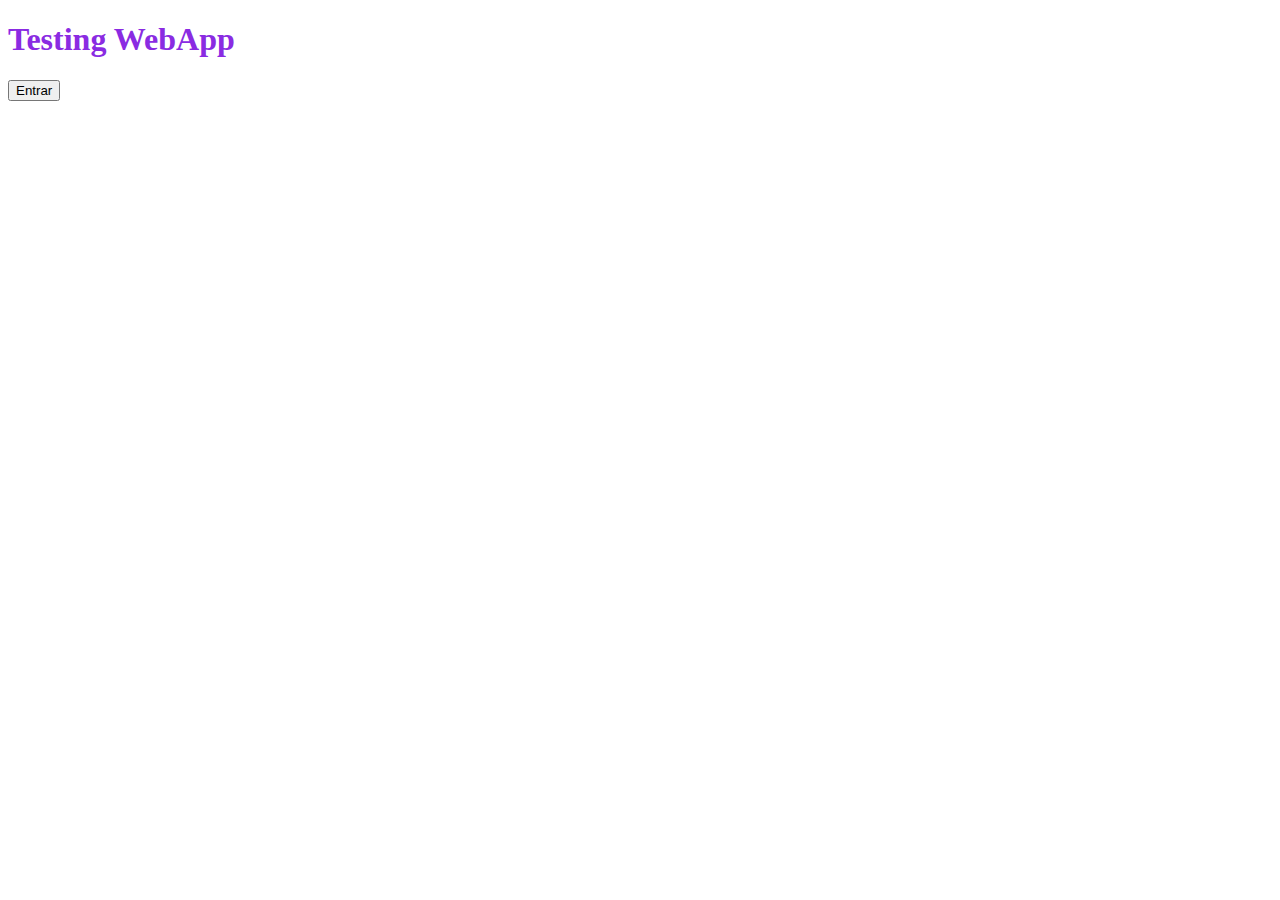
<file: index.html>
<!DOCTYPE html>
<html lang="es">
<head>
    <meta charset="UTF-8">
    <meta http-equiv="X-UA-Compatible" content="IE=edge">
    <meta name="viewport" content="width=device-width, initial-scale=1.0">
    <link href="https://cdn.jsdelivr.net/npm/bootstrap@5.0.2/dist/css/bootstrap.min.css"
     rel="stylesheet" integrity="sha384-EVSTQN3/azprG1Anm3QDgpJLIm9Nao0Yz1ztcQTwFspd3yD65VohhpuuCOmLASjC" 
     crossorigin="anonymous">
<script src="https://cdn.jsdelivr.net/npm/bootstrap@5.0.2/dist/js/bootstrap.bundle.min.js" integrity="sha384-MrcW6ZMFYlzcLA8Nl+NtUVF0sA7MsXsP1UyJoMp4YLEuNSfAP+JcXn/tWtIaxVXM" crossorigin="anonymous"></script>
    <link rel="stylesheet" href="css/styles.css">
    <title>My First WebApp</title>
</head>
<body>
    <h1>Testing WebApp</h1>
    <button type="button" class="btn btn-primary w-50">Entrar</button>
    <script src="https://cdn.jsdelivr.net/npm/@popperjs/core@2.9.2/dist/umd/popper.min.js" integrity="sha384-IQsoLXl5PILFhosVNubq5LC7Qb9DXgDA9i+tQ8Zj3iwWAwPtgFTxbJ8NT4GN1R8p" crossorigin="anonymous"></script>
<script src="https://cdn.jsdelivr.net/npm/bootstrap@5.0.2/dist/js/bootstrap.min.js" integrity="sha384-cVKIPhGWiC2Al4u+LWgxfKTRIcfu0JTxR+EQDz/bgldoEyl4H0zUF0QKbrJ0EcQF" crossorigin="anonymous"></script>
</body>
</html>
</file>
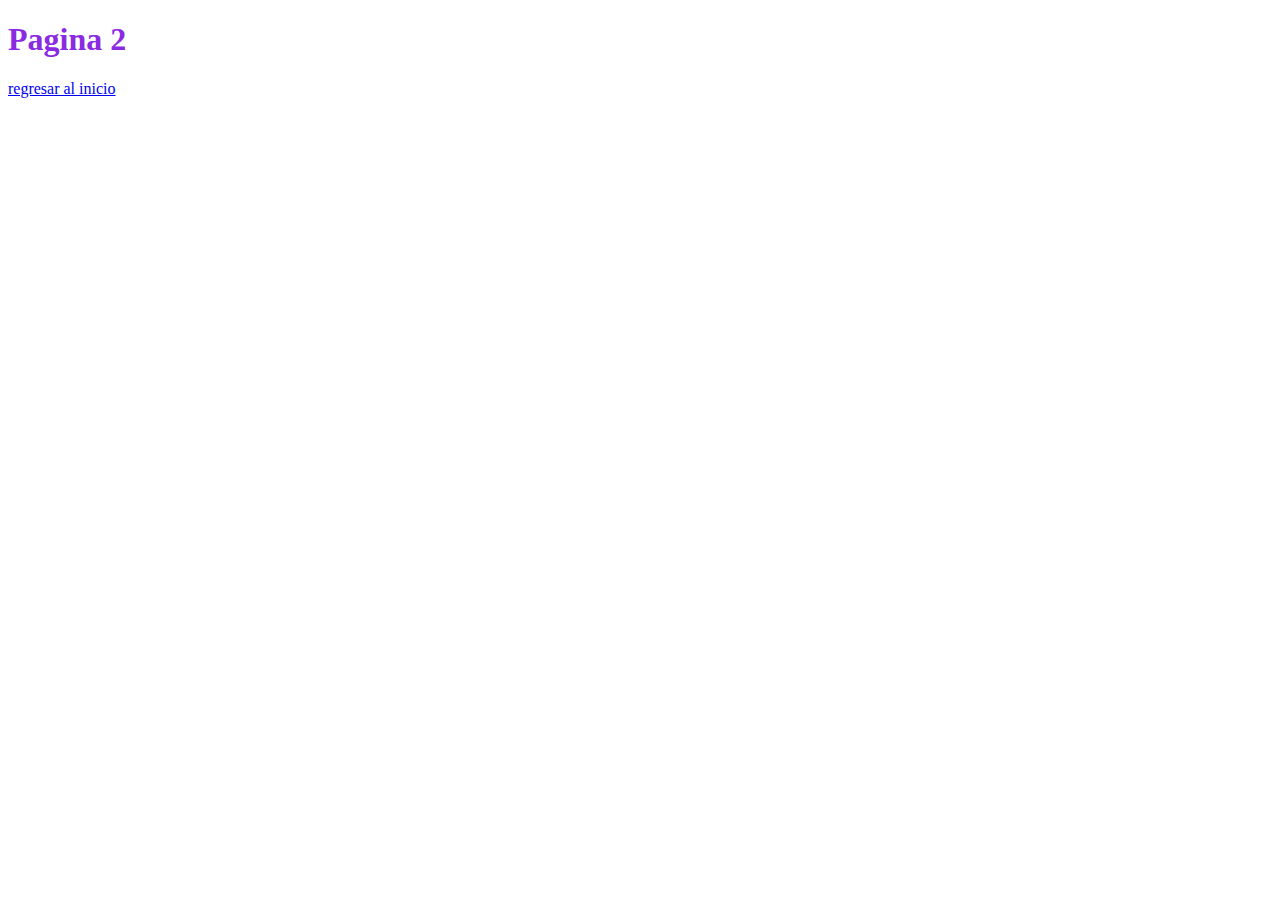
<file: page2.html>
<!DOCTYPE html>
<html lang="es">
<head>
    <meta charset="UTF-8">
    <meta http-equiv="X-UA-Compatible" content="IE=edge">
    <meta name="viewport" content="width=device-width, initial-scale=1.0">
    <link href="https://cdn.jsdelivr.net/npm/bootstrap@5.0.2/dist/css/bootstrap.min.css"
     rel="stylesheet" integrity="sha384-EVSTQN3/azprG1Anm3QDgpJLIm9Nao0Yz1ztcQTwFspd3yD65VohhpuuCOmLASjC" 
     crossorigin="anonymous">
<script src="https://cdn.jsdelivr.net/npm/bootstrap@5.0.2/dist/js/bootstrap.bundle.min.js" integrity="sha384-MrcW6ZMFYlzcLA8Nl+NtUVF0sA7MsXsP1UyJoMp4YLEuNSfAP+JcXn/tWtIaxVXM" crossorigin="anonymous"></script>
    <link rel="stylesheet" href="css/styles.css">
    <title>My First WebApp</title>
</head>
<body>
    <h1>Pagina 2</h1>
    <a href="index.html" class="list-group-item list-group-item-action active" aria-current="true">
       regresar al inicio
      </a>
    <script src="https://cdn.jsdelivr.net/npm/@popperjs/core@2.9.2/dist/umd/popper.min.js" integrity="sha384-IQsoLXl5PILFhosVNubq5LC7Qb9DXgDA9i+tQ8Zj3iwWAwPtgFTxbJ8NT4GN1R8p" crossorigin="anonymous"></script>
<script src="https://cdn.jsdelivr.net/npm/bootstrap@5.0.2/dist/js/bootstrap.min.js" integrity="sha384-cVKIPhGWiC2Al4u+LWgxfKTRIcfu0JTxR+EQDz/bgldoEyl4H0zUF0QKbrJ0EcQF" crossorigin="anonymous"></script>
</body>
</html>
</file>
<file: css/styles.css>
h1{
    color:blueviolet;
    font-weight: bold;
}
</file>
